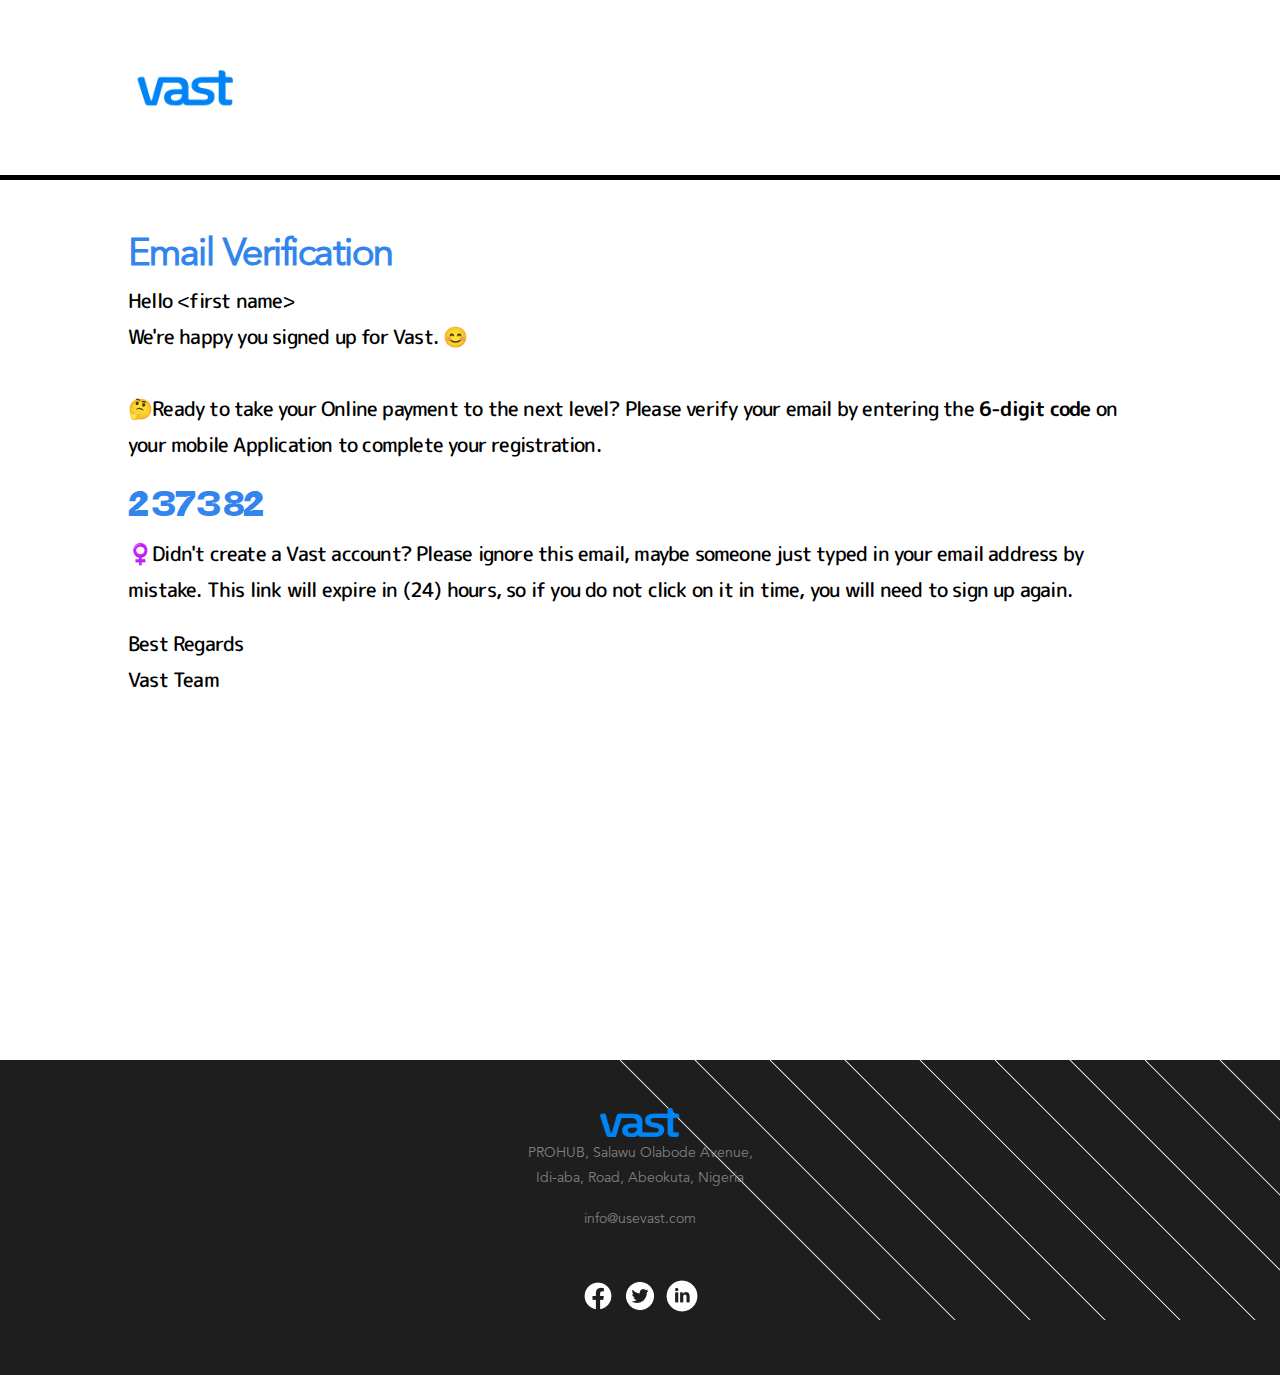
<file: welcomeScreen.html>
<!DOCTYPE html>
<html lang="en">
  <head>
    <meta charset="UTF-8" />
    <meta http-equiv="X-UA-Compatible" content="IE=edge" />
    <meta name="viewport" content="width=device-width, initial-scale=1.0" />
    <link
      href="https://fonts.googleapis.com/css2?family=M+PLUS+Rounded+1c:wght@100;300;400;500;700;800;900&display=swap"
      rel="stylesheet"
    />
    <title>Vast</title>
    <style>
      * {
        margin: 0;
        padding: 0;
        box-sizing: border-box;
        overflow-x: hidden;
      }
      @font-face {
        font-family: Avenir;
        src: url(./assets/AvenirLTStd-Book.otf);
      }

      @font-face {
        font-family: Trap;
        src: url(./assets/Trap-Black\ 900.otf);
      }

      .logo {
        background: white;
        width: 100vw;
        height: 20vh;
        border-bottom: 5px solid black;
        text-align: left;
        position: relative;
      }

      .logo img {
        width: 6rem;
        position: absolute;
        top: 50%;
        left: 10%;
        transform: translate(10%, -50%);
      }

      .header {
        padding-left: 10%;
        padding-right: 10%;
        height: 55rem;
      }

      .header h3 {
        padding-top: 3rem;
        font-size: 38px;
        font-weight: 900;
        line-height: 54px;
        letter-spacing: -0.04em;
        color: #3484ED;
        font-family: Avenir;
      }

      .header p {
        font-family: "M PLUS Rounded 1c", sans-serif;
        font-size: 20px;
        font-weight: 500;
        line-height: 36px;
        letter-spacing: -0.04em;
      }

      .header button {
        height: 60px;
        width: 297px;
        font-size: 20px;
        top: 200px;
        border-radius: 8px;
        border: 1px solid #3484ED;
        background: #3484ED;
        font-family: Trap;
        font-size: 18px;
        font-weight: 900;
        line-height: 24px;
        letter-spacing: 0em;
        cursor: pointer;
      }

      button a {
        text-decoration: none;
        color: #ffffff;
      }

      .number {
        font-family: Trap;
        font-size: 36px;
        font-weight: 900;
        line-height: 55px;
        letter-spacing: 0em;
        text-align: left;
        color: #3484ED;
      }
      .footer {
        height: 35vh;
        background: #1e1e1e;
        background-repeat: no-repeat;
        justify-content: center;
        text-align: center;
        position: relative;
        transform: scaleY(1);
        bottom: 0;
        align-items: center;
      }

      .vastimage {
        position: absolute;
        right: 0rem;
        z-index: -1;
      }
      .vast img {
        width: 5rem;
        margin-top: 3rem;
      }
      .vast p {
        color: grey;
        width: 15rem;
        text-align: center;
        line-height: 25px;
        align-items: center;
        margin: auto;
        font-family: Avenir;
        font-size: 14px;
      }
      .info {
        padding-top: 1rem;
        line-height: 20px;
      }
      .images {
        display: flex;
        gap: 10px;
        justify-content: center;
      }
      .images img {
        width: 2rem;
      }

      @media only screen and (max-width: 414px) {
        .header {
          height: fit-content;
        }

        .footer {
          height: fit-content;
          overflow-y: hidden;
        }
      }
    </style>
  </head>
  <body>
    <div class="Template">
      <div class="logo">
        <img src="../assets/vast.png" />
      </div>
      <div class="header">
        <h3>Email Verification</h3>
        <p>
          Hello &ltfirst name&gt<br />
          We're happy you signed up for Vast. 😊<br />
          <br />🤔Ready to take your Online payment to the next level? Please
          verify your email by entering the <strong>6-digit code</strong> on
          your mobile Application to complete your registration.
        </p>
        <br />
        <span class="number">237382</span>
        <br />
        <p>
          ‍♀️Didn't create a Vast account? Please ignore this email, maybe
          someone just typed in your email address by mistake. This link will
          expire in (24) hours, so if you do not click on it in time, you will
          need to sign up again.
        </p>
        <br />
        <div class="regards">
          <p>Best Regards</p>
          <p>Vast Team</p>
        </div>
      </div>
      <div class="footer">
        <img class="vastimage" src="../assets/Group (7).png" />
        <div class="vast">
          <img src="../assets/vast.png" />
          <p>
            PROHUB, Salawu Olabode Avenue,<br />
            Idi-aba, Road, Abeokuta, Nigeria
          </p>
          <p class="info">info@usevast.com</p>
          <div class="images">
            <a href="https://www.facebook.com/usevastapp/"
              ><img src="../assets/facebook.png"
            /></a>
            <a
              href="https://www.twitter.com/usevastapp?s=21&t=PMg2OfFx3RXIGIxyuOecVQ"
              ><img src="../assets/twitter.png"
            /></a>
            <a href="https://www.linkedin.com/company/usevastapp/"
              ><img src="../assets/linkedin.png"
            /></a>
          </div>
        </div>
      </div>
    </div>
  </body>
</html>
</file>
